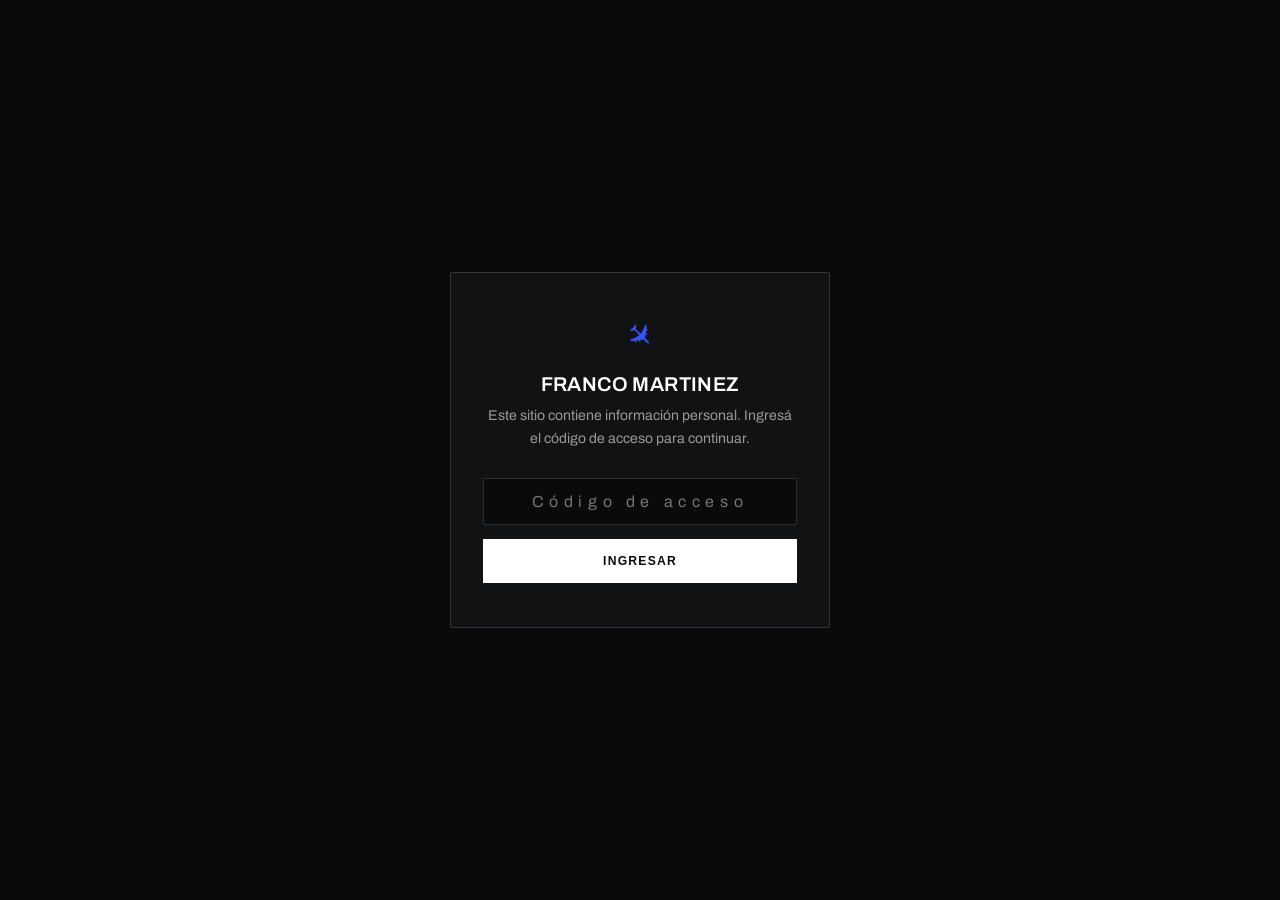
<file: index.html>
<!DOCTYPE html>
<html lang="es">
<head>
<meta charset="UTF-8">
<meta name="viewport" content="width=device-width, initial-scale=1.0">
<meta name="robots" content="noindex, nofollow">
<title>Acceso | Franco Martinez</title>
<link rel="preconnect" href="https://fonts.googleapis.com">
<link href="https://fonts.googleapis.com/css2?family=Archivo:wght@400;500;600;700&display=swap" rel="stylesheet">
<link rel="stylesheet" href="css/style.css">
<style>
  .gate-wrap{ min-height:100vh; display:flex; align-items:center; justify-content:center; padding:24px; }
  .gate-card{ width:100%; max-width:380px; background:var(--black-card); border:1px solid var(--border-soft); border-radius:var(--radius); padding:44px 32px; text-align:center; }
  .gate-icon{ font-size:2rem; display:inline-block; margin-bottom:18px; color:var(--blue); transform:rotate(45deg); }
  .gate-card h1{ font-size:1.25rem; margin:0 0 10px; letter-spacing:.02em; font-weight:600; }
  .gate-card p{ color:var(--gray-300); font-size:.88rem; margin:0 0 28px; line-height:1.6; }
  .gate-form{ display:flex; flex-direction:column; gap:14px; }
  .gate-input{ width:100%; background:var(--black); border:1px solid var(--border-soft); color:var(--white); font-family:'Archivo',sans-serif; font-size:1rem; letter-spacing:.35em; text-align:center; padding:14px 12px; border-radius:var(--radius); outline:none; transition:border-color .2s; }
  .gate-input:focus{ border-color:var(--blue); }
  .gate-error{ color:#ff5b5b; font-size:.82rem; min-height:1.2em; display:none; }
  .gate-error.show{ display:block; }
  .gate-btn{ width:100%; justify-content:center; cursor:pointer; }
</style>
</head>
<body>

<div class="gate-wrap">
  <div class="gate-card">
    <span class="gate-icon">&#9992;</span>
    <h1>Franco Martinez</h1>
    <p>Este sitio contiene información personal. Ingresá el código de acceso para continuar.</p>
    <form class="gate-form" id="gateForm" autocomplete="off">
      <input class="gate-input" id="gateInput" type="password" inputmode="numeric" placeholder="Código de acceso" required>
      <button class="btn btn-primary gate-btn" type="submit">Ingresar</button>
      <div class="gate-error" id="gateError">Código incorrecto. Probá de nuevo.</div>
    </form>
  </div>
</div>

<script src="js/gate.js"></script>
</body>
</html>
</file>
<file: css/style.css>
/* ===================================================================
   Franco Martinez — CV Piloto | v1.1
   Estilo inspirado en la identidad de Aerowise (aerowise.aero):
   negro / blanco / azul eléctrico, tipografía Archivo, líneas finas,
   botones rectangulares outline, minimalismo editorial.
   =================================================================== */

:root{
  --black:#0a0a0a;
  --black-soft:#141414;
  --black-card:#111214;
  --white:#ffffff;
  --gray-100:#d8d8d8;
  --gray-300:#9a9a9a;
  --gray-500:#6b6b6b;
  --blue:#3452ff;
  --blue-soft:#5b74ff;
  --green:#2fae62;
  --green-soft:#4fcf85;
  --border-soft:rgba(255,255,255,0.14);
  --border-faint:rgba(255,255,255,0.08);
  --radius:2px;
  --maxw:1160px;
}

*,*::before,*::after{ box-sizing:border-box; }

html{ scroll-behavior:smooth; }

body{
  margin:0;
  font-family:'Archivo', -apple-system, BlinkMacSystemFont, 'Segoe UI', sans-serif;
  background:var(--black);
  color:var(--white);
  min-height:100vh;
  position:relative;
  overflow-x:hidden;
}

h1,h2,h3,h4{
  font-family:'Archivo', sans-serif;
  font-weight:400;
  letter-spacing:0.01em;
  margin:0 0 .5em;
  color:var(--white);
  text-transform:uppercase;
}

a{ color:inherit; text-decoration:none; }

.container{
  max-width:var(--maxw);
  margin:0 auto;
  padding:0 24px;
  position:relative;
  z-index:1;
}

/* ---------------- NAV ---------------- */
header.site-nav{
  position:sticky;
  top:0;
  z-index:100;
  background:rgba(10,10,10,0.92);
  backdrop-filter:blur(8px);
  border-bottom:1px solid var(--border-faint);
}

.nav-inner{
  max-width:var(--maxw);
  margin:0 auto;
  padding:18px 24px;
  display:flex;
  align-items:center;
  justify-content:space-between;
  gap:16px;
}

.brand{
  display:flex;
  align-items:center;
  gap:10px;
  font-family:'Archivo', sans-serif;
  font-weight:600;
  font-size:1rem;
  letter-spacing:.04em;
  color:var(--white);
  white-space:nowrap;
  text-transform:uppercase;
}
.brand .plane-icon{
  color:var(--blue);
  font-size:2.325rem;
  line-height:1;
  display:inline-block;
  position:relative;
  top:-4px;
}
.brand small{
  display:block;
  font-family:'Archivo',sans-serif;
  font-weight:400;
  font-size:.6rem;
  letter-spacing:.14em;
  color:var(--gray-300);
  text-transform:uppercase;
}

nav.nav-links{
  display:flex;
  align-items:center;
  gap:2px;
  flex-wrap:wrap;
}
nav.nav-links a{
  padding:8px 14px;
  font-size:.78rem;
  font-weight:500;
  letter-spacing:.06em;
  color:var(--gray-100);
  border-radius:0;
  transition:all .2s ease;
  text-transform:uppercase;
  font-family:'Archivo',sans-serif;
  border-bottom:1px solid transparent;
}
nav.nav-links a:hover{ color:var(--white); border-bottom-color:var(--border-soft); }
nav.nav-links a.active{
  color:var(--white);
  border-bottom-color:var(--blue);
}

.nav-actions{ display:flex; align-items:center; gap:10px; }

.lang-toggle{
  display:flex;
  border:1px solid var(--border-soft);
  border-radius:0;
  overflow:hidden;
  font-family:'Archivo',sans-serif;
  font-size:.7rem;
}
.lang-toggle button{
  background:transparent;
  border:none;
  color:var(--gray-300);
  padding:7px 12px;
  cursor:pointer;
  font-family:inherit;
  font-weight:600;
  letter-spacing:.06em;
  transition:all .2s ease;
}
.lang-toggle button.active{
  background:var(--blue);
  color:var(--white);
}

.cv-download{
  display:flex;
  align-items:center;
  gap:6px;
  padding:9px 16px;
  border:1px solid var(--white);
  border-radius:0;
  color:var(--white);
  font-size:.72rem;
  font-weight:600;
  letter-spacing:.06em;
  text-transform:uppercase;
  white-space:nowrap;
  transition:all .2s ease;
}
.cv-download:hover{ background:var(--white); color:var(--black); }

.menu-toggle{
  display:none;
  background:none;
  border:1px solid var(--border-soft);
  border-radius:0;
  color:var(--white);
  width:40px;
  height:40px;
  font-size:1.2rem;
  cursor:pointer;
  align-items:center;
  justify-content:center;
}

@media (max-width:880px){
  nav.nav-links{
    position:fixed;
    top:64px;
    left:0;
    right:0;
    background:rgba(8,8,8,0.98);
    backdrop-filter:blur(10px);
    flex-direction:column;
    align-items:stretch;
    gap:0;
    padding:8px 16px 20px;
    border-bottom:1px solid var(--border-faint);
    transform:translateY(-130%);
    transition:transform .3s ease;
  }
  nav.nav-links.open{ transform:translateY(0); }
  nav.nav-links a{ padding:14px 10px; text-align:center; border-bottom:1px solid var(--border-faint); }
  .menu-toggle{ display:flex; }

  /* Header on phones: brand + hamburger stay on row 1 (menu-toggle is
     pulled out of .nav-actions via order), lang/CV/logout form row 2 on
     their own — full width, no fighting for space with the hamburger.
     Desktop layout (nav-wrap default, menu-toggle display:none) is untouched. */
  .nav-inner{ flex-wrap:wrap; row-gap:10px; padding:14px 16px; }
  .brand{ order:1; }
  .menu-toggle{ order:2; }
  .nav-actions{ order:3; width:100%; justify-content:flex-end; flex-wrap:nowrap; }
  .cv-download{ padding:9px 12px; font-size:.68rem; white-space:nowrap; }
  .lang-toggle{ flex-shrink:0; }
  .logout-btn{ flex-shrink:0; white-space:nowrap; }
  .brand .plane-icon{ font-size:1.9rem; }
}

/* ---------------- LOGOUT BUTTON ---------------- */
.logout-btn{
  cursor:pointer;
  background:none;
  font-family:'Archivo',sans-serif;
}
/* Higher specificity than .btn-sm's margin-top:14px (meant for cards),
   so the button sits vertically centered in the nav row like its siblings. */
.nav-actions .logout-btn{ margin-top:0; }
.logout-btn:hover{ border-color:var(--blue); color:var(--white); background:rgba(52,82,255,0.08); }

/* ---------------- PHONE FINE-TUNING (iPhone Pro / Pro Max and similar) ----------------
   Restores the horizontal breathing room that .page-hero / .hero / section.section
   cancel out (their padding shorthand zeroes the left/right inherited from .container).
   On desktop this is invisible because of the large auto-margins, so scoping the
   fix to the existing mobile breakpoint leaves desktop pixel-for-pixel the same. */
@media (max-width:880px){
  .page-hero.container,
  .hero.container,
  section.section.container{
    padding-left:20px;
    padding-right:20px;
  }
}

/* ---------------- HERO / PAGE HEADER ---------------- */
.page-hero{
  padding:70px 0 44px;
  position:relative;
  z-index:1;
  border-bottom:1px solid var(--border-faint);
}
.eyebrow{
  display:inline-flex;
  align-items:center;
  gap:10px;
  font-family:'Archivo',sans-serif;
  font-size:.72rem;
  letter-spacing:.24em;
  text-transform:uppercase;
  color:var(--blue-soft);
  margin-bottom:20px;
}
.eyebrow::before{
  content:"";
  width:22px; height:1px;
  background:var(--blue);
  display:inline-block;
}
.page-hero h1{ font-size:2.4rem; font-weight:500; }
.page-hero p.lead{
  color:var(--gray-100);
  max-width:640px;
  font-size:1rem;
  line-height:1.65;
  text-transform:none;
}

/* ---------------- HOME HERO ---------------- */
.hero{
  padding:64px 0 76px;
  display:grid;
  grid-template-columns:1.1fr 0.9fr;
  gap:56px;
  align-items:center;
  position:relative;
  border-bottom:1px solid var(--border-faint);
}
@media (max-width:860px){
  .hero{ grid-template-columns:1fr; text-align:center; }
  .hero-photo{ order:-1; margin:0 auto; }
}

.hero h1{
  font-size:2.8rem;
  font-weight:500;
  line-height:1.1;
  margin-bottom:16px;
}
.hero .titles{
  display:flex;
  flex-direction:column;
  gap:8px;
  margin-bottom:24px;
}
.hero .titles span{
  font-size:.82rem;
  color:var(--gray-100);
  font-weight:500;
  letter-spacing:.08em;
  text-transform:uppercase;
  display:flex;
  gap:10px;
  align-items:center;
}
.hero .titles span::before{
  content:"";
  width:16px; height:1px;
  background:var(--blue);
  display:inline-block;
}
.hero p.lead{ color:var(--gray-100); font-size:1rem; line-height:1.7; max-width:560px; text-transform:none; }
@media (max-width:860px){ .hero p.lead{ margin-inline:auto; } }

.hero-cta{ display:flex; gap:14px; margin-top:32px; flex-wrap:wrap; }
@media (max-width:860px){ .hero-cta{ justify-content:center; } }

.btn{
  display:inline-flex;
  align-items:center;
  gap:8px;
  padding:14px 26px;
  border-radius:0;
  font-weight:600;
  font-size:.76rem;
  letter-spacing:.1em;
  text-transform:uppercase;
  transition:all .2s ease;
  border:1px solid var(--white);
  cursor:pointer;
}
.btn-primary{
  background:var(--white);
  color:var(--black);
}
.btn-primary:hover{ background:var(--blue); border-color:var(--blue); color:var(--white); }
.btn-outline{
  border-color:var(--border-soft);
  color:var(--white);
  background:transparent;
}
.btn-outline:hover{ border-color:var(--white); background:rgba(255,255,255,0.06); }

.hero-photo{
  position:relative;
  width:min(360px, 80vw);
  aspect-ratio:1/1;
}
.hero-photo::before{
  content:"";
  position:absolute; inset:-10px;
  border:1px solid var(--border-soft);
  border-radius:18px;
  z-index:0;
}
.hero-photo img{
  width:100%; height:100%;
  object-fit:cover;
  border-radius:10px;
  filter:grayscale(0.15);
  position:relative;
  z-index:1;
}

/* stat strip on home */
.stat-strip{
  display:grid;
  grid-template-columns:repeat(4,1fr);
  gap:1px;
  background:var(--border-faint);
  border:1px solid var(--border-faint);
  border-radius:0;
  overflow:hidden;
  margin-top:8px;
}
@media (max-width:700px){ .stat-strip{ grid-template-columns:repeat(2,1fr); } }
.stat-strip .stat{
  background:var(--black);
  padding:26px 16px;
  text-align:center;
}
.stat-strip .stat b{
  display:block;
  font-family:'Archivo',sans-serif;
  font-weight:500;
  font-size:1.7rem;
  color:var(--white);
}
.stat-strip .stat span{
  font-size:.68rem;
  color:var(--gray-300);
  text-transform:uppercase;
  letter-spacing:.08em;
}

/* ---------------- SECTIONS / CARDS ---------------- */
section.section{ padding:56px 0 60px; position:relative; z-index:1; border-bottom:1px solid var(--border-faint); }
section.section:last-of-type{ border-bottom:none; }
.section-title{
  display:flex;
  align-items:center;
  gap:16px;
  margin-bottom:32px;
}
.section-title .tag{
  font-family:'Archivo',sans-serif;
  font-size:.68rem;
  letter-spacing:.22em;
  text-transform:uppercase;
  color:var(--blue-soft);
  padding:0;
  display:flex;
  align-items:center;
  gap:10px;
}
.section-title .tag::before{
  content:"";
  width:18px; height:1px;
  background:var(--blue);
  display:inline-block;
}
.section-title h2{ font-size:1.3rem; margin:0; font-weight:500; }

.grid-2{ display:grid; grid-template-columns:1fr 1fr; gap:40px; }
@media (max-width:820px){ .grid-2{ grid-template-columns:1fr; } }

/* Timeline */
.timeline{ position:relative; padding-left:26px; }
.timeline::before{
  content:"";
  position:absolute; left:0; top:6px; bottom:6px;
  width:1px;
  background:var(--border-soft);
}
.timeline-item{ position:relative; padding-bottom:28px; }
.timeline-item:last-child{ padding-bottom:0; }
.timeline-item::before{
  content:"";
  position:absolute; left:-30px; top:6px;
  width:8px; height:8px;
  background:var(--black);
  border:1px solid var(--blue);
}
.timeline-item .card{ margin:0; }

.card{
  background:var(--black-card);
  border:1px solid var(--border-faint);
  border-radius:0;
  padding:22px 24px;
  transition:border-color .2s ease;
}
.card:hover{ border-color:var(--border-soft); }
.card h3{ font-size:.95rem; margin-bottom:6px; color:var(--white); font-weight:500; text-transform:none; }
.card .meta{
  display:flex; flex-wrap:wrap; gap:8px;
  font-size:.68rem;
  color:var(--gray-300);
  font-weight:600;
  letter-spacing:.06em;
  margin-bottom:10px;
  text-transform:uppercase;
}
.card p{ color:var(--gray-100); font-size:.88rem; line-height:1.6; margin:0; }
.card a.ext{ color:var(--blue-soft); font-size:.8rem; font-weight:600; }

/* badges / pills grid (skills, idiomas) */
.pill-row{ display:flex; flex-wrap:wrap; gap:10px; }
.pill{
  padding:9px 18px;
  border-radius:0;
  border:1px solid var(--border-soft);
  background:transparent;
  font-size:.78rem;
  font-weight:500;
  letter-spacing:.02em;
  color:var(--gray-100);
  display:flex; align-items:center; gap:10px;
}
.pill .dot{ width:5px; height:5px; border-radius:50%; background:var(--blue); }

/* Card with institution logo */
.card-with-logo{ display:flex; gap:18px; align-items:flex-start; }
.card-logo{
  flex-shrink:0;
  width:52px; height:52px;
  background:var(--white);
  border:1px solid var(--border-faint);
  display:flex; align-items:center; justify-content:center;
  padding:7px;
  overflow:hidden;
}
.card-logo img{ max-width:100%; max-height:100%; object-fit:contain; }
.card-logo.placeholder{
  background:var(--black-soft);
  color:var(--gray-300);
  font-family:'Archivo',sans-serif;
  font-weight:600;
  font-size:.72rem;
  letter-spacing:.04em;
}
.card-logo .logo-fallback{
  display:none;
  width:100%; height:100%;
  align-items:center; justify-content:center;
  background:var(--black-soft);
  color:var(--gray-300);
  font-family:'Archivo',sans-serif;
  font-weight:600;
  font-size:.72rem;
  letter-spacing:.04em;
}
.card-body{ flex:1; min-width:0; }
.card-with-logo h3, .card-with-logo .meta, .card-with-logo p{ margin-top:0; }

/* View license button */
.btn-sm{
  display:inline-flex;
  align-items:center;
  gap:6px;
  padding:8px 14px;
  border:1px solid var(--border-soft);
  color:var(--gray-100);
  font-size:.68rem;
  font-weight:600;
  letter-spacing:.06em;
  text-transform:uppercase;
  transition:all .2s ease;
  margin-top:14px;
}
.btn-sm:hover{ border-color:var(--blue); color:var(--white); background:rgba(52,82,255,0.08); }
.license-card .actions{ margin-top:2px; }

/* Aircraft grid */
.aircraft-grid{
  display:grid;
  grid-template-columns:repeat(auto-fit, minmax(180px,1fr));
  gap:1px;
  background:var(--border-faint);
  border:1px solid var(--border-faint);
}
.aircraft-card{
  background:var(--black);
  padding:26px 16px;
  text-align:center;
  transition:all .2s ease;
}
.aircraft-card:hover{ background:var(--black-soft); }
.aircraft-preview{ cursor:pointer; }
.aircraft-card .ico{ font-size:1.4rem; color:var(--blue-soft); margin-bottom:12px; display:block; }
.aircraft-card h4{ font-size:.82rem; margin:0; font-weight:500; text-transform:none; }
.aircraft-card span{ font-size:.66rem; color:var(--gray-300); text-transform:uppercase; letter-spacing:.08em; }

/* License cards */
.license-card{
  display:flex;
  gap:20px;
  align-items:flex-start;
  background:var(--black-card);
  border:1px solid var(--border-faint);
  border-left:2px solid var(--blue);
  border-radius:0;
  padding:26px;
  margin-bottom:1px;
}
.license-card .badge{
  flex-shrink:0;
  width:44px; height:44px;
  border-radius:0;
  background:transparent;
  border:1px solid var(--border-soft);
  display:flex; align-items:center; justify-content:center;
  color:var(--blue-soft);
  font-size:1.2rem;
}
.license-card h3{ font-size:1rem; margin-bottom:8px; font-weight:500; text-transform:none; display:inline; }
.license-card .meta{ color:var(--gray-300); font-size:.74rem; font-weight:600; text-transform:uppercase; letter-spacing:.06em; margin-bottom:10px; margin-top:8px; }
.license-card p{ color:var(--gray-100); font-size:.88rem; margin:0; line-height:1.6; }
.status-chip{
  display:inline-block;
  font-size:.62rem;
  font-weight:600;
  padding:3px 10px;
  border-radius:0;
  text-transform:uppercase;
  letter-spacing:.08em;
  margin-left:12px;
  vertical-align:middle;
  border:1px solid;
}
.status-chip.progress{ background:transparent; color:var(--blue-soft); border-color:var(--blue); }
.status-chip.done{ background:transparent; color:var(--green); border-color:var(--green); }

/* Flight hours */
.hours-note{
  border:1px solid var(--border-soft);
  border-left:2px solid var(--blue);
  background:transparent;
  border-radius:0;
  padding:18px 22px;
  color:var(--gray-100);
  font-size:.84rem;
  margin-bottom:36px;
  display:flex;
  gap:12px;
  align-items:flex-start;
}
.hours-grid{
  display:grid;
  grid-template-columns:repeat(auto-fit, minmax(200px,1fr));
  gap:1px;
  background:var(--border-faint);
  border:1px solid var(--border-faint);
  margin-bottom:44px;
}
.hour-stat{
  text-align:center;
  padding:34px 16px;
  border-radius:0;
  background:var(--black);
}
.hour-stat b{
  display:block;
  font-family:'Archivo',sans-serif;
  font-weight:500;
  font-size:2.1rem;
  color:var(--white);
  letter-spacing:.02em;
}
.hour-stat span{
  font-size:.7rem;
  text-transform:uppercase;
  letter-spacing:.06em;
  color:var(--gray-300);
}
.hours-table{ width:100%; border-collapse:collapse; }
.hours-table th, .hours-table td{
  padding:14px 16px;
  border-bottom:1px solid var(--border-faint);
  text-align:left;
  font-size:.86rem;
}
.hours-table th{
  color:var(--gray-300);
  font-family:'Archivo',sans-serif;
  font-weight:600;
  font-size:.66rem;
  text-transform:uppercase;
  letter-spacing:.1em;
}
.hours-table td{ color:var(--gray-100); }
.hours-table tr:last-child td{ border-bottom:none; }

/* Contact */
.contact-grid{
  display:grid;
  grid-template-columns:repeat(auto-fit, minmax(230px,1fr));
  gap:1px;
  background:var(--border-faint);
  border:1px solid var(--border-faint);
}
.contact-card{
  background:var(--black);
  border-radius:0;
  padding:30px 22px;
  text-align:center;
  transition:all .2s ease;
}
.contact-card:hover{ background:var(--black-soft); }
.contact-card .ico{ font-size:1.3rem; color:var(--blue-soft); margin-bottom:14px; display:block; }
.contact-card h4{ font-size:.68rem; text-transform:uppercase; letter-spacing:.1em; color:var(--gray-300); margin-bottom:10px; font-weight:600; }
.contact-card p, .contact-card a{ font-size:.98rem; color:var(--white); font-weight:500; word-break:break-word; }

/* Footer */
footer.site-footer{
  border-top:1px solid var(--border-faint);
  padding:32px 0;
  text-align:center;
  color:var(--gray-500);
  font-size:.76rem;
  letter-spacing:.04em;
  text-transform:uppercase;
  position:relative; z-index:1;
}
footer.site-footer .plane-icon{ color:var(--blue); margin:0 8px; }

/* reveal animation */
.reveal{ opacity:0; transform:translateY(16px); transition:opacity .6s ease, transform .6s ease; }
.reveal.in{ opacity:1; transform:translateY(0); }

/* small helpers */
.text-center{ text-align:center; }
.mt-40{ margin-top:40px; }

/* plane icon animation */
@keyframes plane-drift{
  0%, 100%{ transform:translateX(-4px); }
  50%{ transform:translateX(4px); }
}
.brand .plane-icon{
  animation:plane-drift 3.6s ease-in-out infinite;
  transform-origin:50% 50%;
}

/* PDF / CV preview modal */
.pdf-modal-overlay{
  position:fixed; inset:0;
  background:rgba(0,0,0,0.86);
  display:none;
  align-items:center;
  justify-content:center;
  z-index:1000;
  padding:24px;
}
.pdf-modal-overlay.open{ display:flex; }
body.modal-open{ overflow:hidden; }
.pdf-modal{
  background:var(--black-card);
  border:1px solid var(--border-soft);
  border-top:3px solid var(--blue);
  width:100%;
  max-width:920px;
  max-height:92vh;
  display:flex;
  flex-direction:column;
}
.pdf-modal-header{
  display:flex;
  align-items:center;
  justify-content:space-between;
  gap:16px;
  padding:16px 22px;
  border-bottom:1px solid var(--border-faint);
}
.pdf-modal-title{
  font-family:'Archivo',sans-serif;
  font-weight:700;
  font-size:.78rem;
  letter-spacing:.06em;
  text-transform:uppercase;
  color:var(--white);
}
.pdf-modal-close{
  background:none;
  border:none;
  font-size:1.5rem;
  line-height:1;
  cursor:pointer;
  color:var(--gray-300);
  padding:0;
  width:30px; height:30px;
  flex-shrink:0;
}
.pdf-modal-close:hover{ color:var(--white); }
.pdf-modal-body{
  flex:1;
  min-height:0;
  background:var(--gray-100);
}
.pdf-modal-frame{
  width:100%;
  height:100%;
  min-height:58vh;
  border:0;
  display:block;
}
.pdf-modal-image{
  max-width:100%;
  max-height:100%;
  min-height:58vh;
  object-fit:contain;
  display:block;
  margin:0 auto;
}
.pdf-modal-overlay.mode-image .pdf-modal-frame{ display:none; }
.pdf-modal-overlay.mode-pdf .pdf-modal-image{ display:none; }
.pdf-modal-footer{
  display:flex;
  gap:12px;
  justify-content:flex-end;
  padding:16px 22px;
  border-top:1px solid var(--border-faint);
}
@media (max-width:640px){
  .pdf-modal-footer{ flex-wrap:wrap; }
  .pdf-modal-footer .btn{ flex:1; justify-content:center; }
}
</file>
